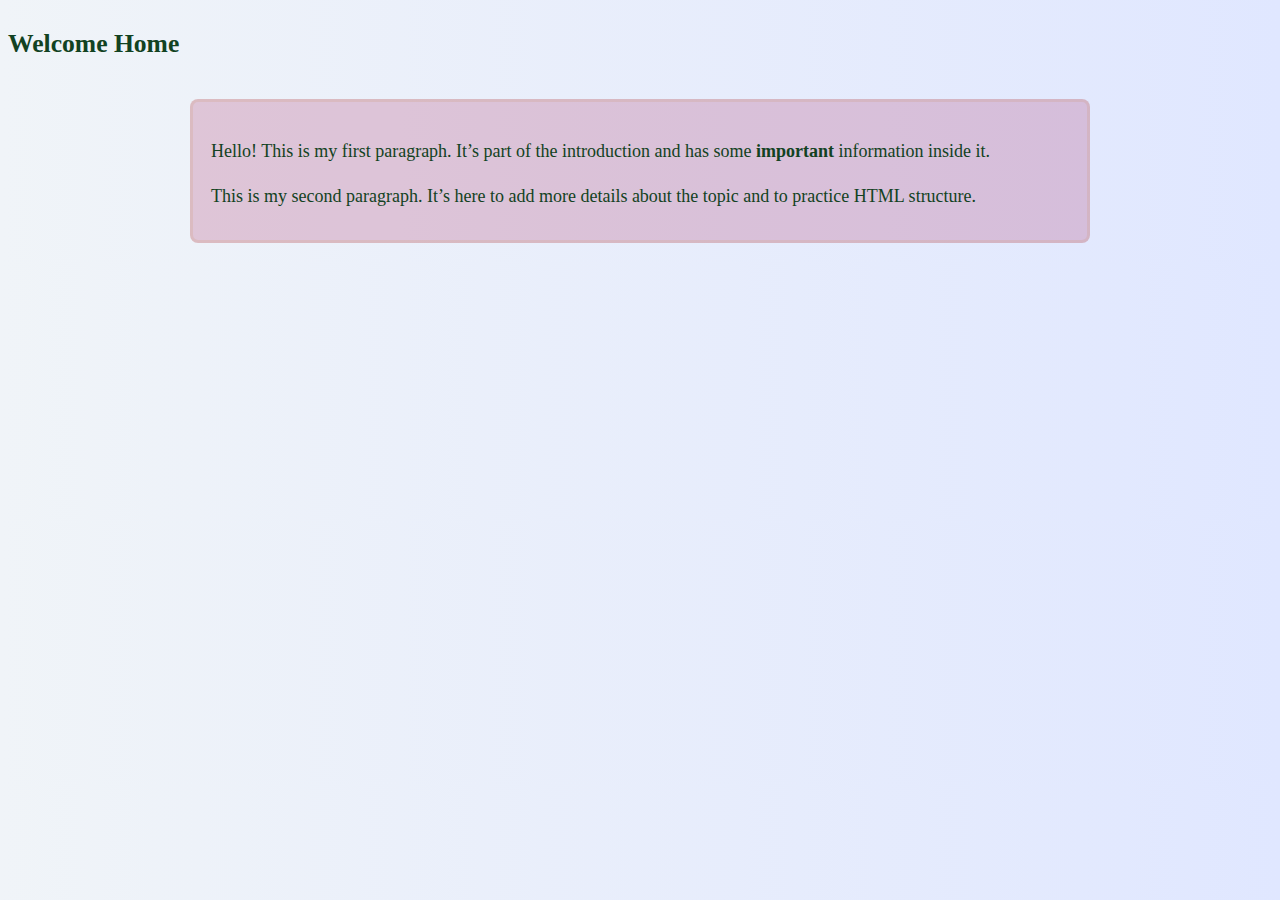
<file: index.html>
<!DOCTYPE html>
<html lang ="en">
    <head >
    <meta charset="UTF-8">
    <meta name="viewport" content="width=device-width, initial-scale=1.0"> 
    <link rel="stylesheet" href="styles.css">
    <title>CSS Practice page </title>
    </head>
    <body>
        <header id="main-header">
    <h1>Welcome Home </h1>
  </header>

  <main>
    <section class="intro">
      <p>Hello! This is my first paragraph. It’s part of the introduction and has some <strong>important</strong> information inside it.</p>
      <p>This is my second paragraph. It’s here to add more details about the topic and to practice HTML structure.</p>
    </section>
  </main>
    </body>
</html>
</file>
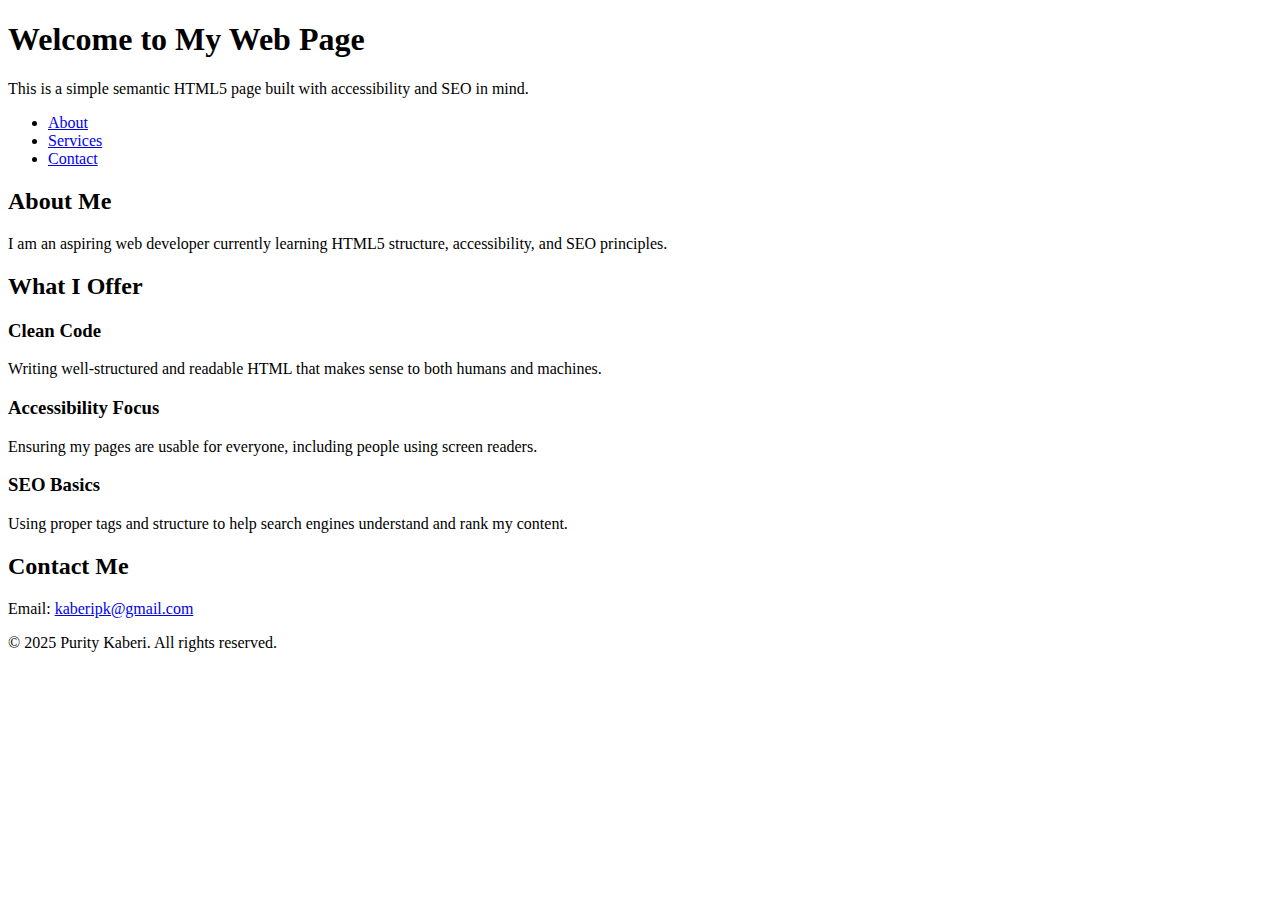
<file: index1.html>
<!DOCTYPE html>
<html lang="en">
<head>
  <meta charset="UTF-8" />
  <meta name="viewport" content="width=device-width, initial-scale=1.0" />
  <title>Welcome to My HTML5 Page</title>
</head>

<body>
  <header>
    <h1>Welcome to My Web Page</h1>
    <p>This is a simple semantic HTML5 page built with accessibility and SEO in mind.</p>
  </header>

  <nav aria-label="Main Navigation">
    <ul>
      <li><a href="#about">About</a></li>
      <li><a href="#services">Services</a></li>
      <li><a href="#contact">Contact</a></li>
    </ul>
  </nav>

  <main>
    <section id="about">
      <h2>About Me</h2>
      <p>I am an aspiring web developer currently learning HTML5 structure, accessibility, and SEO principles.</p>
    </section>

    <section id="services">
      <h2>What I Offer</h2>
      <article>
        <h3>Clean Code</h3>
        <p>Writing well-structured and readable HTML that makes sense to both humans and machines.</p>
      </article>
      <article>
        <h3>Accessibility Focus</h3>
        <p>Ensuring my pages are usable for everyone, including people using screen readers.</p>
      </article>
      <article>
        <h3>SEO Basics</h3>
        <p>Using proper tags and structure to help search engines understand and rank my content.</p>
      </article>
    </section>

    <section id="contact">
      <h2>Contact Me</h2>
      <p>Email: <a href="kaberipk@gmail.com">kaberipk@gmail.com</a></p>
    </section>
  </main>

  <footer>
    <p>&copy; 2025 Purity Kaberi. All rights reserved.</p>
  </footer>
</body>
</html>
</file>
<file: styles.css>
* {
  box-sizing: border-box; /* includes padding and border in element's width */
  margin: 10 px;
  padding: 0;

}

body{
  font-family: "Playwrite AU NSW", cursive;
  background: linear-gradient(to right, #f0f4f8, #e0e7ff);
  color: #124222;
  line-height: 1.5;
  font-size: 1.125rem; /* 18px */
}

#main-header {
  display: flex;
  align-items: center;
  padding: 10 pxs;
  background-color: var(--header-bg);
  text-emphasis-color: var(--header-text);
  text-align: center;
border-bottom: 2px solid var(--header-border);
}

#main-header h1{
  font-size: 1.6rem;
}

/* Class selector example: intro section that demonstrates margin, padding and a background */
.intro{
  max-width: 900px;
  margin: 18px auto;           /* pushes the element away from other blocks */
  padding: 18px;               /* adds breathing room inside the box */
  border: 3px solid rgba(197, 127, 70, 0.15);
  background: rgba(165, 20, 82, 0.20);
  border-radius: 8px;
}

.intro p{
  margin-bottom: 12px;         /* space between paragraphs */
  color: var(--muted);
}

.intro h2{
  margin-top: 0;               /* removes default margin from the top */
  color: var(--primary);
}
</file>
